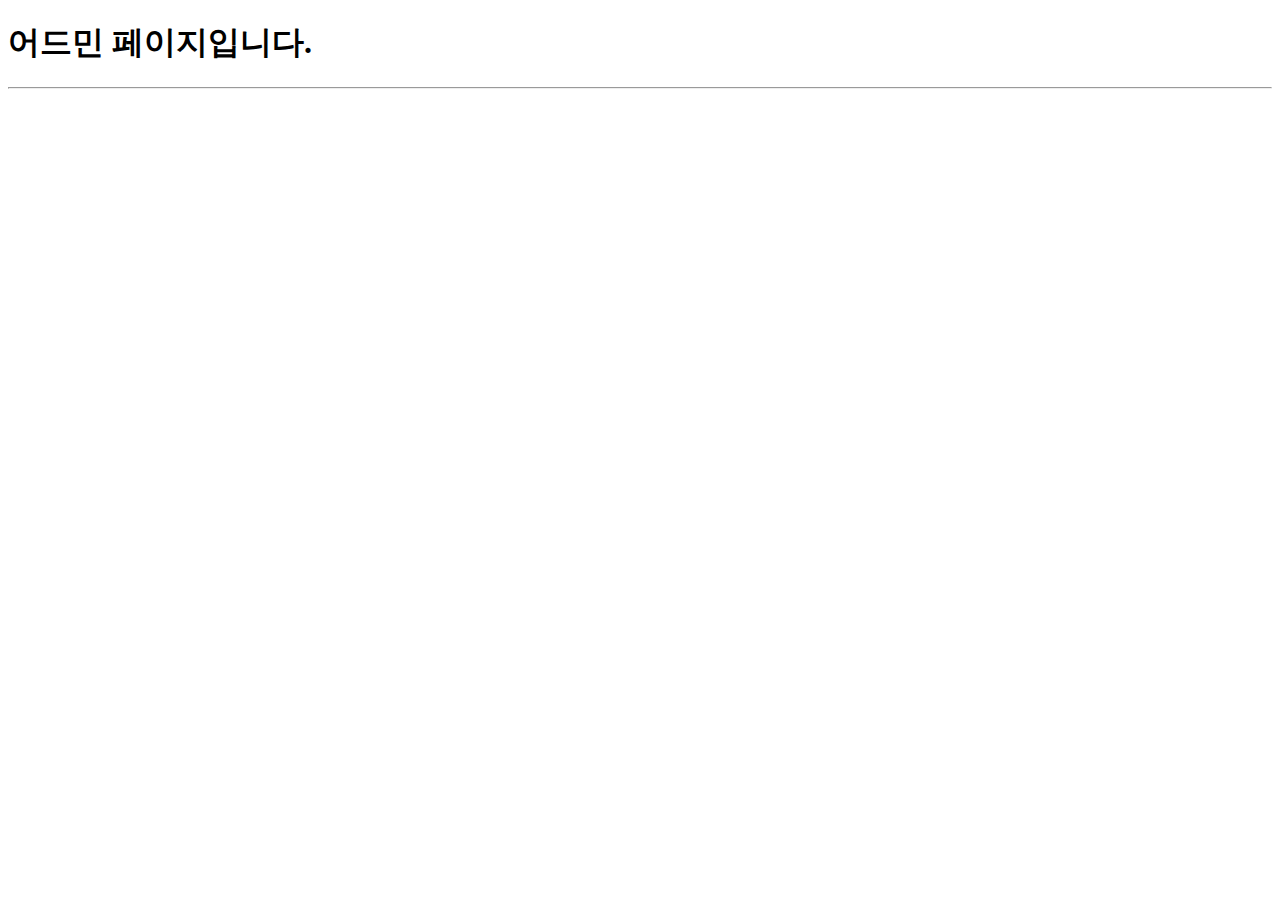
<file: src/main/resources/templates/security/admin.html>
<!DOCTYPE html>
<html lang="en">
  <head>
    <meta charset="UTF-8" />
    <meta http-equiv="X-UA-Compatible" content="IE=edge" />
    <meta name="viewport" content="width=device-width, initial-scale=1.0" />
    <title>Admin</title>
  </head>
  <body>
    <h1>어드민 페이지입니다.</h1>
    <hr />
  </body>
</html>
</file>
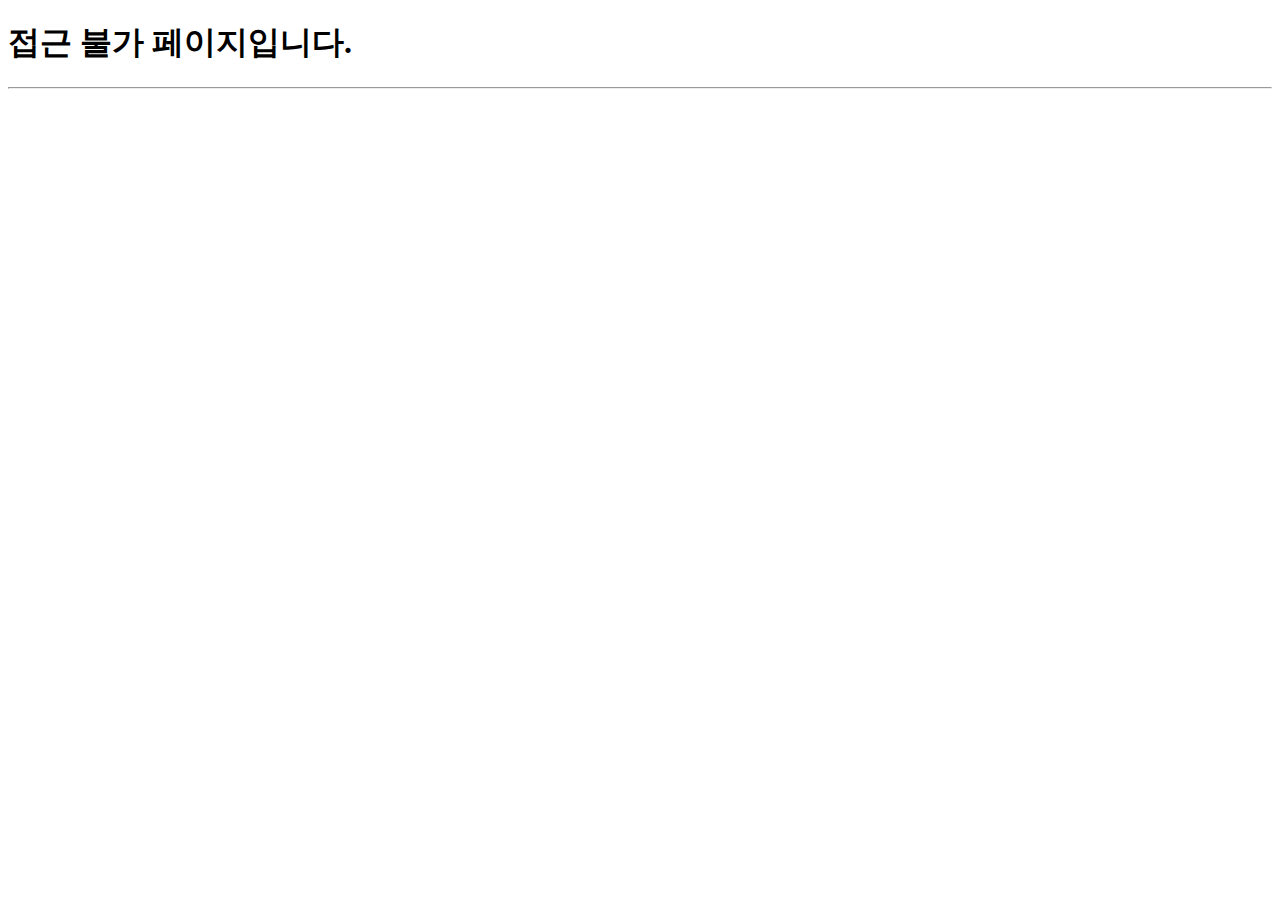
<file: src/main/resources/templates/security/denied.html>
<!DOCTYPE html>
<html lang="en">
  <head>
    <meta charset="UTF-8" />
    <meta http-equiv="X-UA-Compatible" content="IE=edge" />
    <meta name="viewport" content="width=device-width, initial-scale=1.0" />
    <title>Denied</title>
  </head>
  <body>
    <h1>접근 불가 페이지입니다.</h1>
    <hr />
  </body>
</html>
</file>
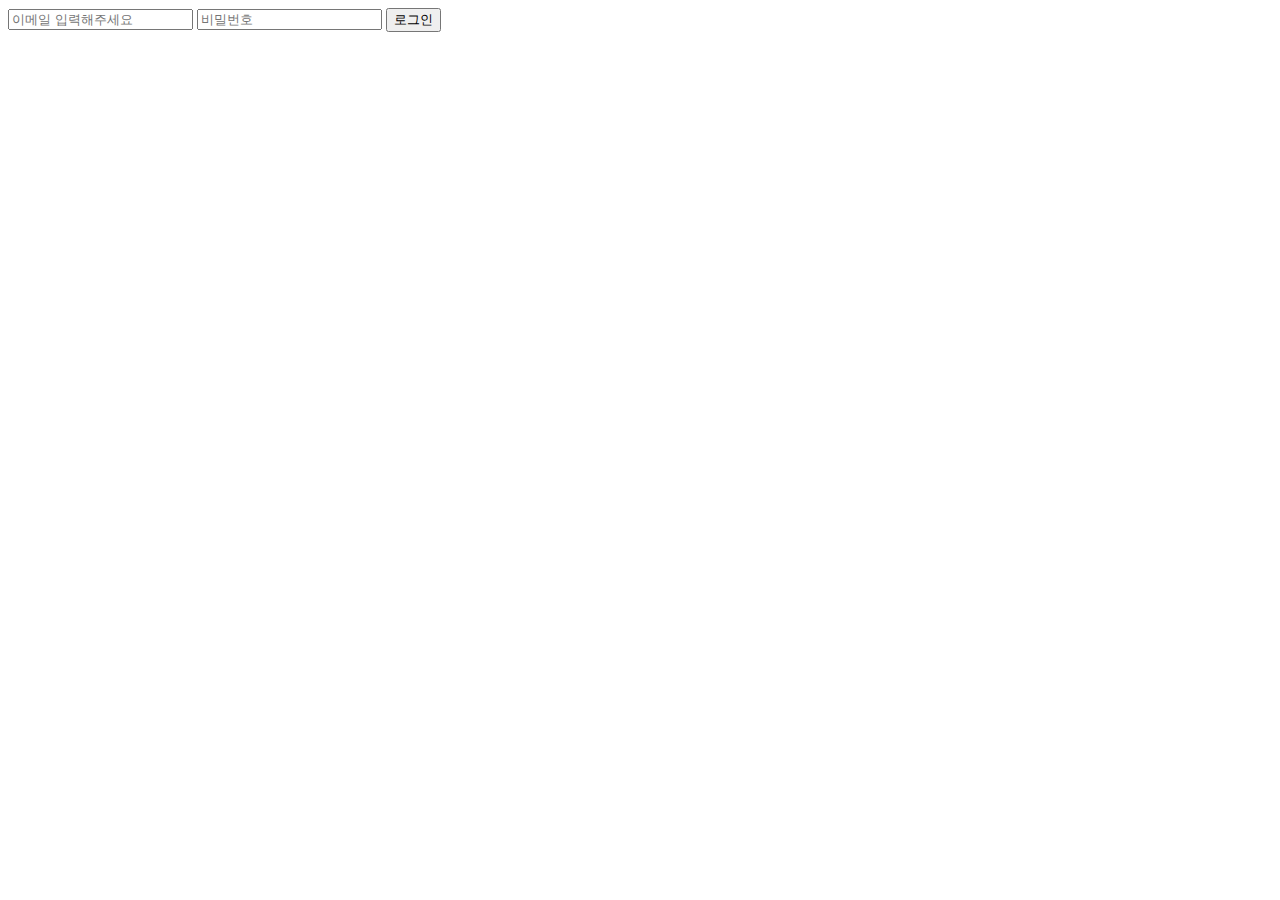
<file: src/main/resources/templates/security/login.html>
<!DOCTYPE html>
<html lang="en">
  <head>
    <meta charset="UTF-8" />
    <meta http-equiv="X-UA-Compatible" content="IE=edge" />
    <meta name="viewport" content="width=device-width, initial-scale=1.0" />
    <title>Document</title>
  </head>
  <body>
    <form action="/security/login.html" method="POST">
      <input
        type="hidden"
        th:name="${_csrf.paramterName}"
        th:value="${_csrf.token}"
      />
      <input type="text" name="email" placeholder="이메일 입력해주세요" />
      <input type="password" name="password" placeholder="비밀번호" />
      <button type="submit">로그인</button>
    </form>
  </body>
</html>
</file>
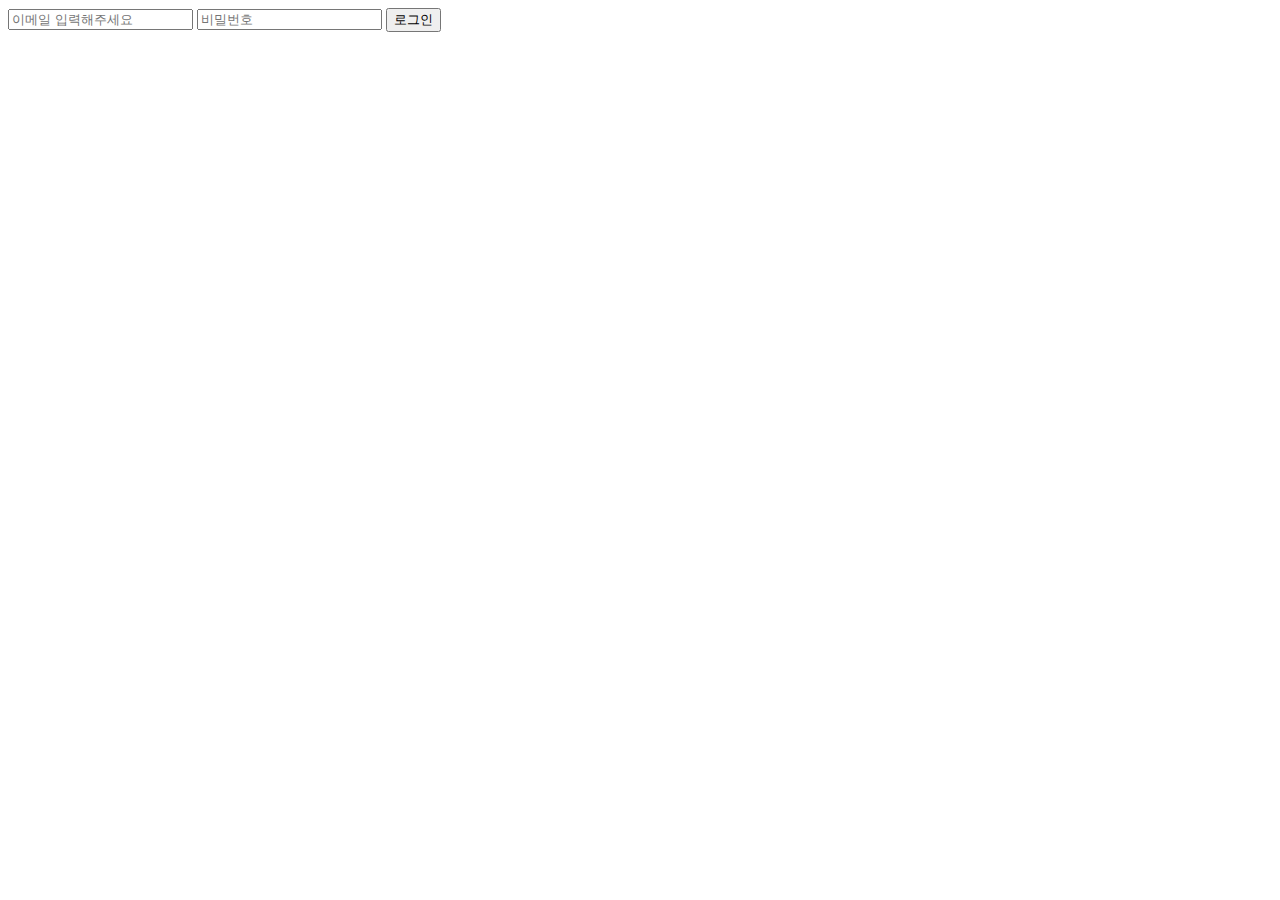
<file: src/main/resources/templates/user/login.html>
<!DOCTYPE html>
<html lang="en">

<head>
  <meta charset="UTF-8" />
  <meta http-equiv="X-UA-Compatible" content="IE=edge" />
  <meta name="viewport" content="width=device-width, initial-scale=1.0" />
  <title>Document</title>
</head>

<body>
  <form th:action="@{/}" method="POST">
    <input type="hidden" th:name="${_csrf.parameterName}" th:value="${_csrf.token}" />
    <input type="text" name="username" placeholder="이메일 입력해주세요" />
    <input type="password" name="password" placeholder="비밀번호" />
    <button type="submit">로그인</button>
  </form>
</body>

</html>
</file>
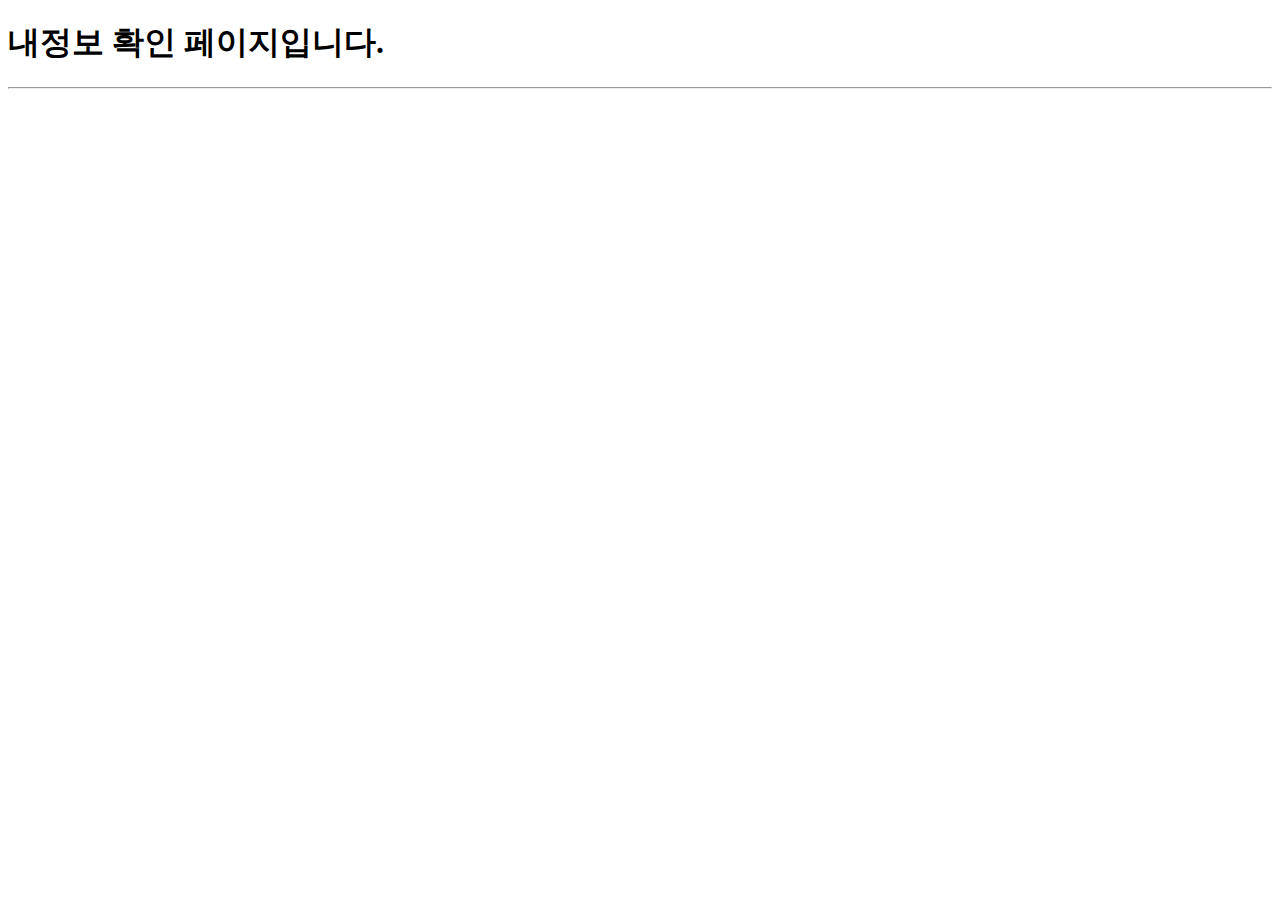
<file: src/main/resources/templates/user/myprofile.html>
<!DOCTYPE html>
<html lang="en">
  <head>
    <meta charset="UTF-8" />
    <meta http-equiv="X-UA-Compatible" content="IE=edge" />
    <meta name="viewport" content="width=device-width, initial-scale=1.0" />
    <title>Profile</title>
  </head>
  <body>
    <h1>내정보 확인 페이지입니다.</h1>
    <hr />
  </body>
</html>
</file>
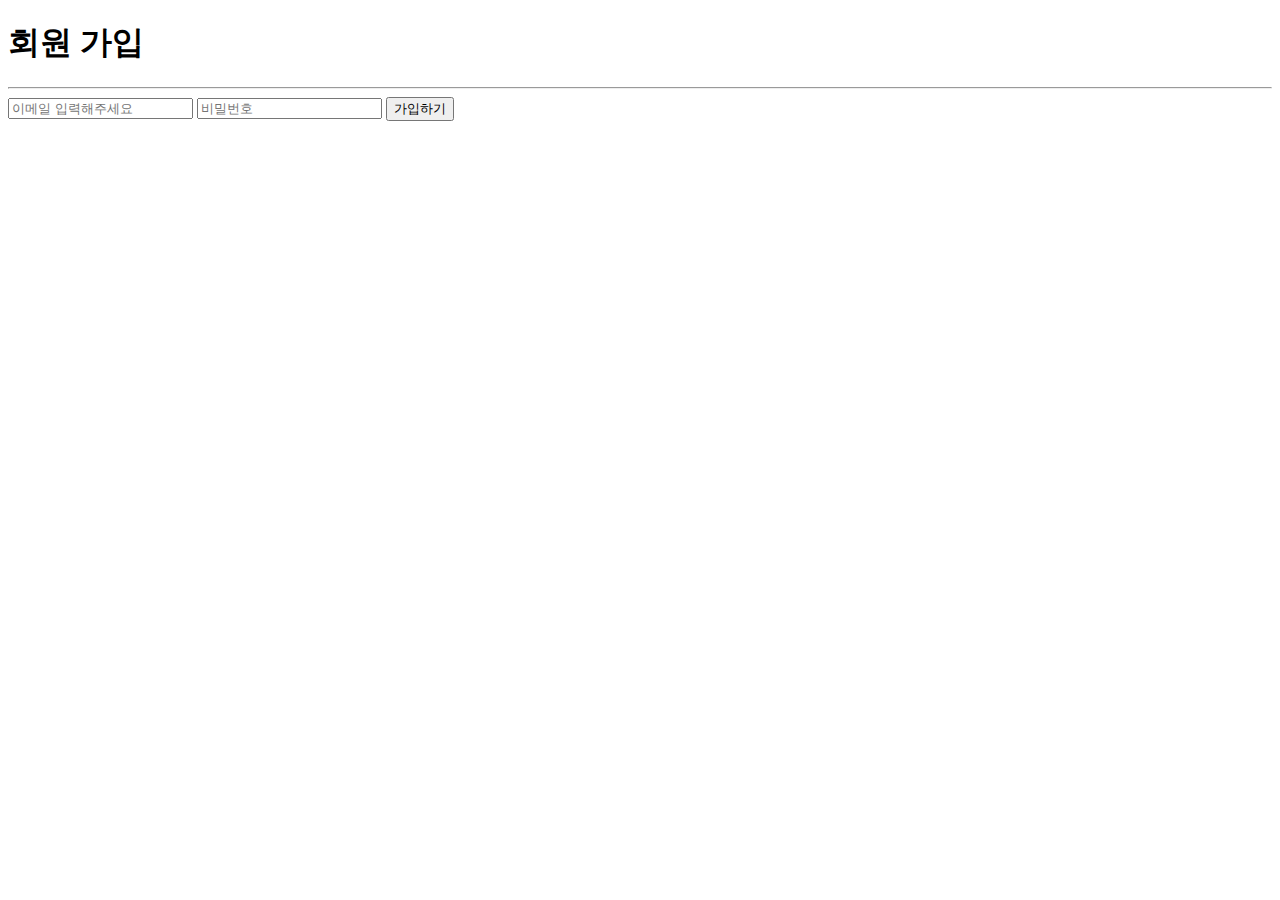
<file: src/main/resources/templates/user/register.html>
<!DOCTYPE html>
<html lang="en">
  <head>
    <meta charset="UTF-8" />
    <meta http-equiv="X-UA-Compatible" content="IE=edge" />
    <meta name="viewport" content="width=device-width, initial-scale=1.0" />
    <title>Registration</title>
  </head>

  <body>
    <h1>회원 가입</h1>
    <hr />
    <form th:action="@{/}" method="post">
      <input type="text" name="email" placeholder="이메일 입력해주세요" />
      <input type="password" name="password" placeholder="비밀번호" />
      <button type="submit">가입하기</button>
    </form>
  </body>
</html>
</file>
